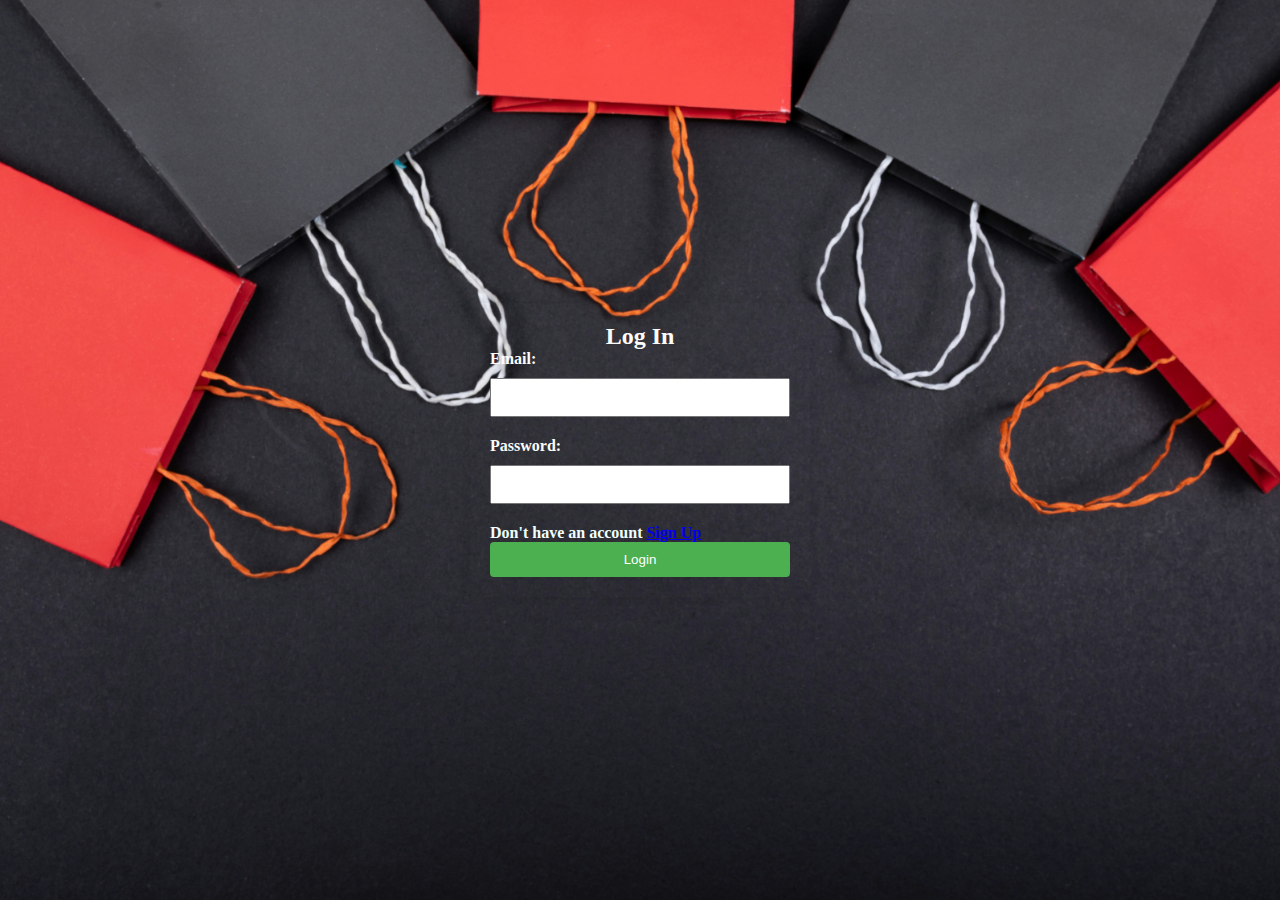
<file: index.html>
<!DOCTYPE html>
<html lang="en">

<head>
    <meta charset="UTF-8">
    <meta name="viewport" content="width=device-width, initial-scale=1.0">
    <title>User Login</title>
    <link rel="stylesheet" href="https://cdnjs.cloudflare.com/ajax/libs/font-awesome/6.5.1/css/all.min.css"
        integrity="sha512-DTOQO9RWCH3ppGqcWaEA1BIZOC6xxalwEsw9c2QQeAIftl+Vegovlnee1c9QX4TctnWMn13TZye+giMm8e2LwA=="
        crossorigin="anonymous" referrerpolicy="no-referrer" />
    <link rel="stylesheet" href="./assets/css/style.css">
</head>

<body>
    <section id="login">

        <form id="loginForm">
            <h2>Log In</h2>

            <label for="email">Email:</label>
            <input type="email" id="email" name="email" required>

            <label for="password">Password:</label>
            <div class="password-input-container">
                <input type="password" name="password" id="password" required>
                <i class="fa-regular fa-eye-slash" id="eye" onclick="eyeicon()"></i>
                <span id="passwordError" class="error-message"></span>
            </div>
            <h4>Don't have an account <a href="./assets/pages/sinup.html">Sign Up</a> </h4>

            <button type="button" onclick="login()">Login</button>
        </form>
    </section>
    <script src="./assets/js/own.js"></script>
    

</body>

</html>
</file>
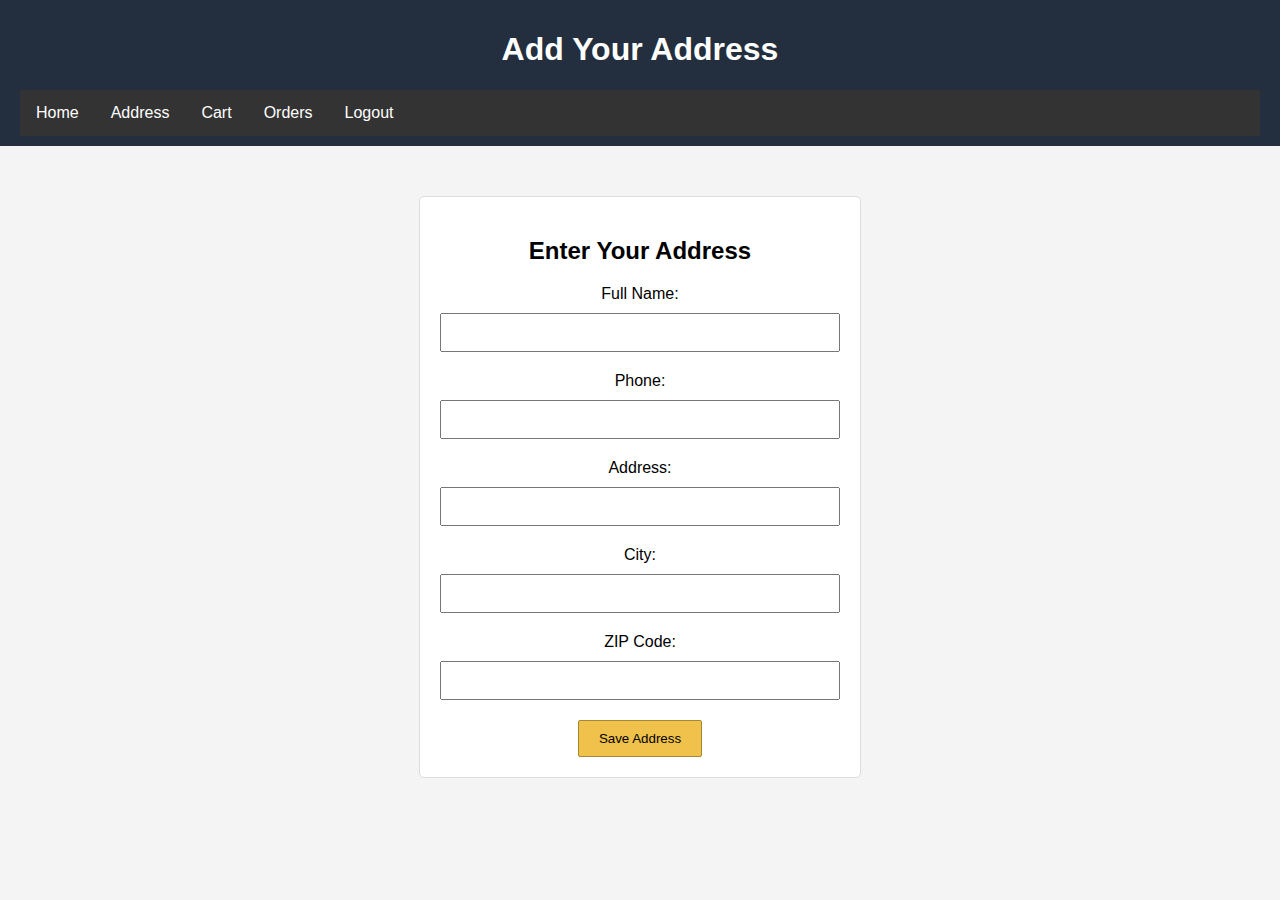
<file: assets/pages/address.html>
<!DOCTYPE html>
<html lang="en">

<head>
    <meta charset="UTF-8">
    <meta name="viewport" content="width=device-width, initial-scale=1.0">
    <title>User Address</title>
    <style>
        body {
            font-family: Arial, sans-serif;
            margin: 0;
            padding: 0;
            background-color: #f4f4f4;
            text-align: center;
        }

        form {
            max-width: 400px;
            margin: 50px auto;
            background-color: #fff;
            padding: 20px;
            border: 1px solid #ddd;
            border-radius: 5px;
        }

        label {
            display: block;
            margin-bottom: 10px;
        }

        input {
            width: 100%;
            padding: 10px;
            margin-bottom: 20px;
            box-sizing: border-box;
        }

        button {
            background-color: #f0c14b;
            border: 1px solid #a88734;
            padding: 10px 20px;
            border-radius: 2px;
            cursor: pointer;
        }

        nav {
            background-color: #333;
            overflow: hidden;
        }

        nav a {
            float: left;
            display: block;
            color: #fff;
            text-align: center;
            padding: 14px 16px;
            text-decoration: none;
        }

        nav a:hover {
            background-color: #ddd;
            color: #333;
        }

        header {
            background-color: #232f3e;
            color: #fff;
            padding: 10px 20px;
            text-align: center;
        }
    </style>
</head>

<body>
    <header>
        <h1>Add Your Address</h1>

        <nav>
            <nav>
                <a href="home.html">Home</a>
                <a href="address.html">Address</a>
                <a href="cart.html">Cart</a>
                <a href="oldorder.html">Orders</a>
                <a href="../../index.html">Logout</a>
            </nav>
        </nav>
    </header>
    <form id="addressForm">
        <h2>Enter Your Address</h2>

        <label for="fullname">Full Name:</label>
        <input type="text" id="fullname" name="fullname" required>

        <label for="phone">Phone:</label>
        <input type="tel" id="phone" name="phone">

        <label for="address">Address:</label>
        <input type="text" id="address" name="address" required>


        <label for="city">City:</label>
        <input type="text" id="city" name="city" required>

        <label for="zipCode">ZIP Code:</label>
        <input type="text" id="zipCode" name="zipCode" required>

        <button type="button" onclick="saveAddress()">Save Address</button>
    </form>

    <script>
        function saveAddress() {
            var fullname = document.getElementById('fullname').value;
            var phone = document.getElementById('phone').value;
            var address = document.getElementById('address').value;
            var city = document.getElementById('city').value;
            var zipCode = document.getElementById('zipCode').value;
            var userAddress = {
                fullname: fullname,
                phone: phone,
                address: address,
                city: city,
                zipCode: zipCode
            };

            localStorage.setItem('userAddress', JSON.stringify(userAddress));

            alert('Address saved successfully!');
        }
    </script>
</body>

</html>
</file>
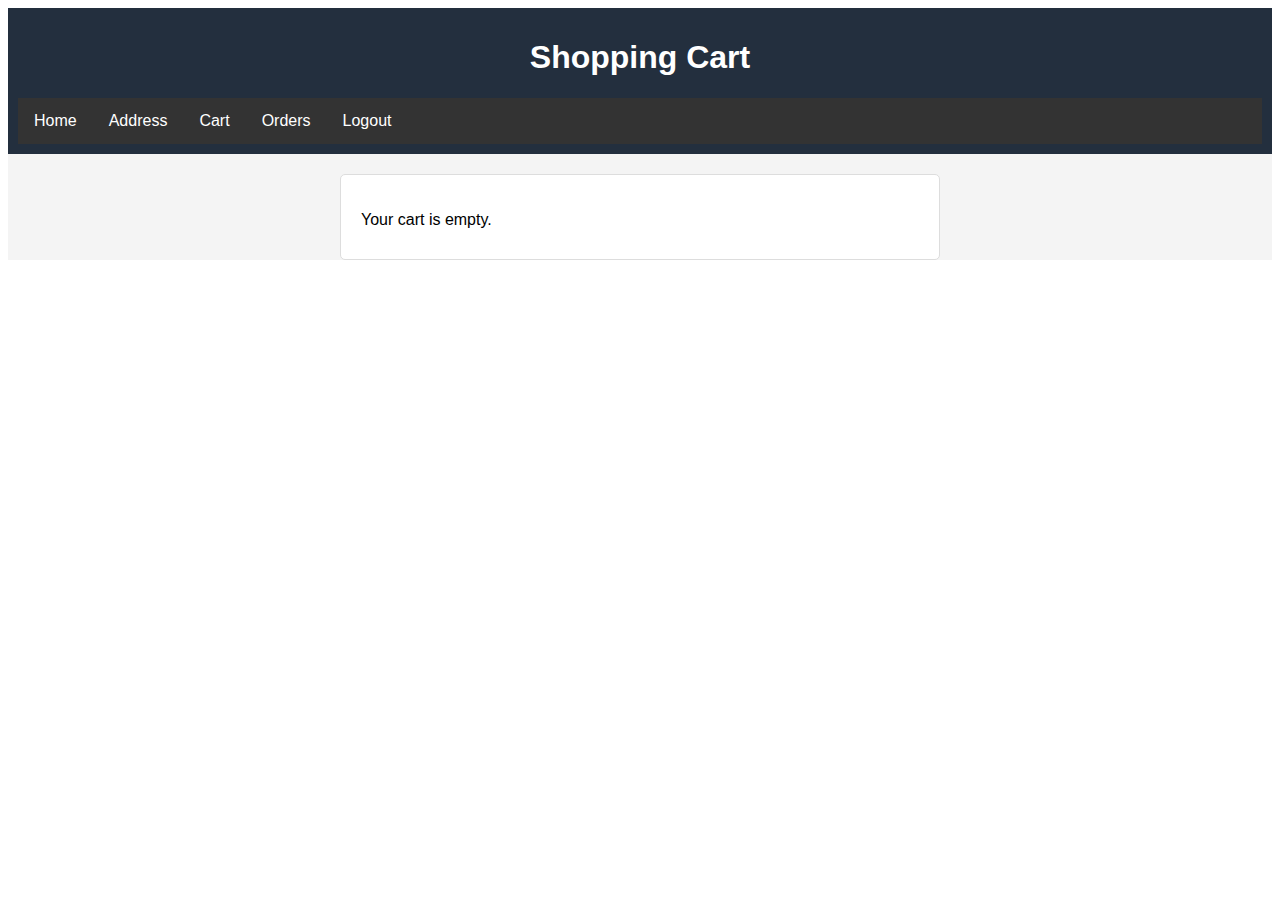
<file: assets/pages/cart.html>
<!DOCTYPE html>
<html lang="en">

<head>
    <meta charset="UTF-8">
    <meta name="viewport" content="width=device-width, initial-scale=1.0">
    <title>Shopping Cart</title>
    <link rel="stylesheet" href="../css/cart.css">
</head>

<body>
    <section id="cart">
    <header>
        <h1>Shopping Cart</h1>
        <nav>
            <a href="home.html">Home</a>
            <a href="address.html">Address</a>
            <a href="cart.html">Cart</a>
            <a href="oldorder.html">Orders</a>
            <a href="../../index.html">Logout</a>
        </nav>
    </header>
    <div id="cart-items">
        <div id="cart-summary">
            <hr>
            <p><strong>Total Amount:</strong> $<span id="totalAmount">0.00</span></p>
            <button id="paymentButton" onclick="makePayment()">Proceed to Payment</button>
        </div>
        <div id="cart-list">
        </div>
    </div>
</section>
    <script src="../js/own.js"> </script>
</body>

</html>
</file>
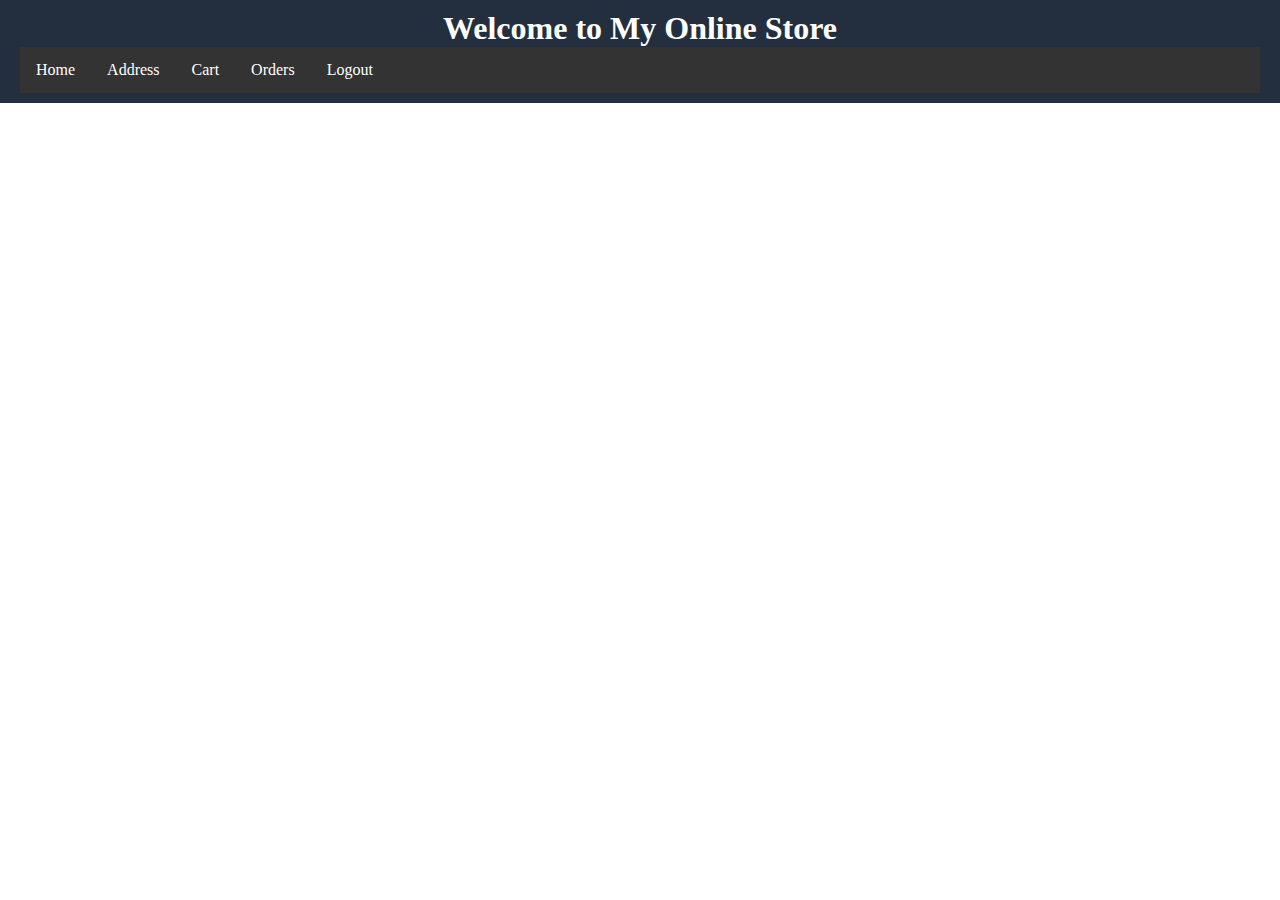
<file: assets/pages/home.html>
<!DOCTYPE html>
<html lang="en">

<head>
  <meta charset="UTF-8">
  <meta name="viewport" content="width=device-width, initial-scale=1.0">
  <title>My Online Store</title>
  <style>
*{
  margin: 0;
  padding: 0;
}

    header {
      background-color: #232f3e;
      color: #fff;
      padding: 10px 20px;
      text-align: center;
    }

    main {
      max-width: 1200px;
      margin: 20px auto;
      display: flex;
      flex-wrap: wrap;
      justify-content: space-between;
    }

    .product {
      background-color: #fff;
      border: 1px solid #ddd;
      border-radius: 5px;
      padding: 20px;
      box-sizing: border-box;
      width: 300px;
      margin: 40px;
    }

    #product-list {
      display: flex;
      flex-wrap: wrap;
      align-items: stretch;
      justify-content: space-evenly;
    }

    .product img {
      max-width: 100%;
      height: auto;
    }

    .product h2 {
      margin-top: 0;
    }

    .product p {
      margin-bottom: 10px;
    }

    .btn {
      background-color: #f0c14b;
      border: 1px solid #a88734;
      padding: 10px 20px;
      border-radius: 2px;
      cursor: pointer;
    }

    nav {
      background-color: #333;
      overflow: hidden;
    }

    nav a {
      float: left;
      display: block;
      color: #fff;
      text-align: center;
      padding: 14px 16px;
      text-decoration: none;
    }

    nav a:hover {
      background-color: #ddd;
      color: #333;
    }
  </style>
</head>

<body>
  <section id="home">
  <header>
    <h1>Welcome to My Online Store</h1>

    <nav>
      <a href="home.html">Home</a>
      <a href="address.html">Address</a>
      <a href="cart.html">Cart</a>
      <a href="oldorder.html">Orders</a>
      <a href="../../index.html">Logout</a>
  </nav>
  </header>

  <main>

    <div id="product-list"></div>
  </main>
</section>
  <script>
    fetch('https://fakestoreapi.com/products')
      .then(res => {
        return res.json()
      })
      .then(data => {
        return dis(data)
      })
      .catch(error => {
        return console.error('Error fetching products:', error)
      });

    function dis(products) {
      const prolist = document.getElementById('product-list');
      products.forEach(product => {
        const proitem = document.createElement('div');
        proitem.className = 'product';
        proitem.innerHTML = `
        <img src="${product.image}" alt="${product.title}" style="max-width: 80px;">
          <p>${product.title}</p>
          <p>Price: $${product.price}</p>
          <a href="./details.html?id=${product.id}"> <button class="btn">Detail</button></a>
        `;
        prolist.appendChild(proitem);
      });
    }

  </script>
</body>

</html>
</file>
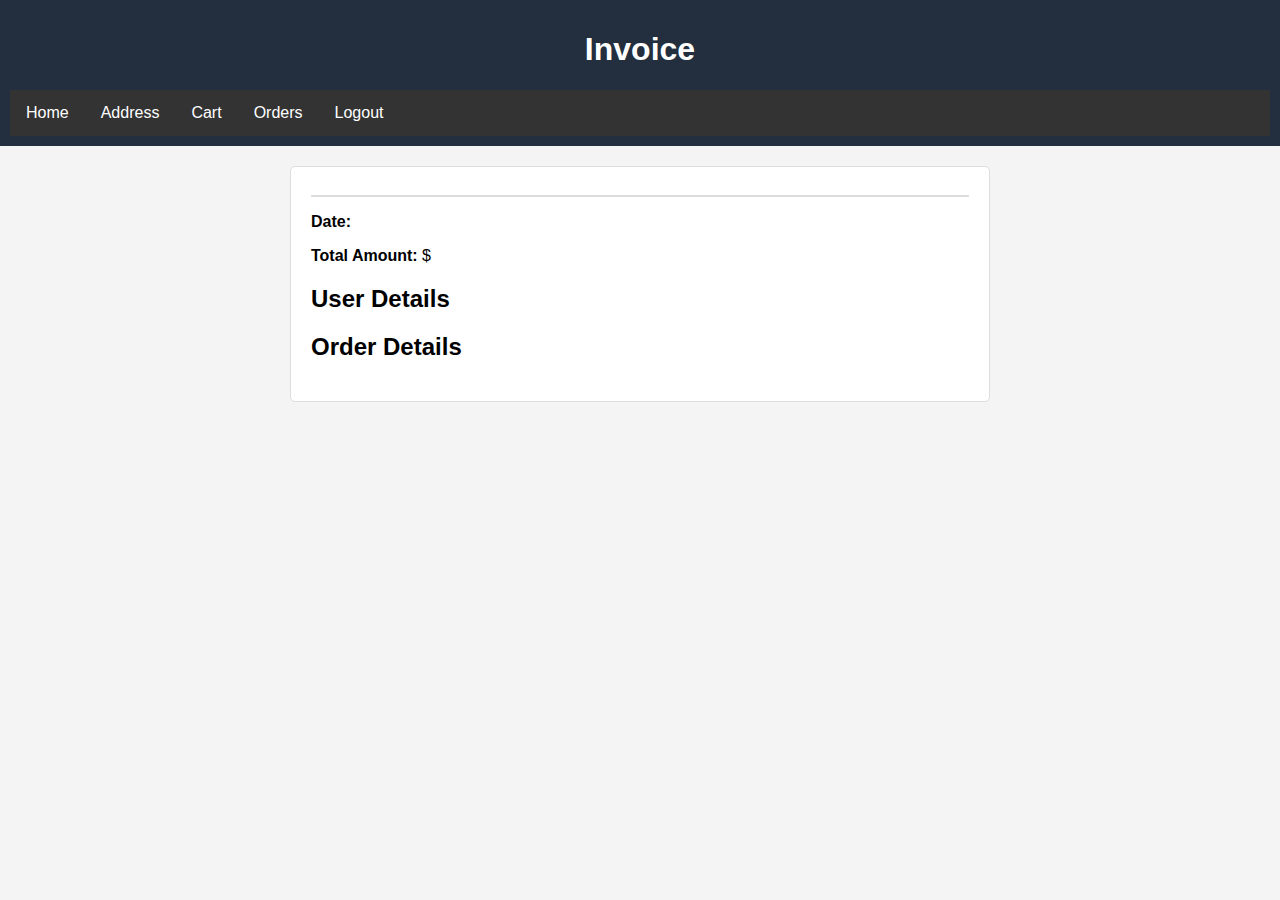
<file: assets/pages/invoice.html>
<!DOCTYPE html>
<html lang="en">

<head>
    <meta charset="UTF-8">
    <meta name="viewport" content="width=device-width, initial-scale=1.0">
    <title>Invoice</title>
    <style>
        body {
            font-family: Arial, sans-serif;
            margin: 0;
            padding: 0;
            background-color: #f4f4f4;
        }

        header {
            background-color: #232f3e;
            color: #fff;
            padding: 10px 10px;
            text-align: center;
        }

        #invoice-details {
            max-width: 700px;
            margin: 20px auto;
            background-color: #fff;
            border: 1px solid #ddd;
            border-radius: 5px;
            padding: 20px;
            box-sizing: border-box;
        }

        p {
            margin-bottom: 10px;
        }

        hr {
            border: 1px solid #ddd;
        }
        nav {
            background-color: #333;
            overflow: hidden;
        }

        nav a {
            float: left;
            display: block;
            color: #fff;
            text-align: center;
            padding: 14px 16px;
            text-decoration: none;
        }

        nav a:hover {
            background-color: #ddd;
            color: #333;
        }
        #userAddress{
            font-size: 14px;
            color: #333;
            white-space: pre-line;
        }
    </style>
</head>

<body>
    <header>
        <h1>Invoice</h1>
        <nav>
            <a href="home.html">Home</a>
            <a href="address.html">Address</a>
            <a href="cart.html">Cart</a>
            <a href="oldorder.html">Orders</a>
            <a href="../../index.html">Logout</a>
        </nav>
    </header>

    <div id="invoice-details">
        <hr>
        <p><strong>Date:</strong> <span id="invoiceDate"></span></p>
        <p><strong>Total Amount:</strong> $<span id="invoiceTotalAmount"></span></p>

        
        <h2>User Details</h2>
        <p><strong></strong> <span id="userAddress"></span></p>

        <h2>Order Details</h2>
        <div id="orderDetails"></div>
    </div>

    <script>
        document.addEventListener('DOMContentLoaded', function () {
            const invoiceDateSpan = document.getElementById('invoiceDate');
            const invoiceTotalAmountSpan = document.getElementById('invoiceTotalAmount');
            const userAddressSpan = document.getElementById('userAddress');
            const orderDetailsDiv = document.getElementById('orderDetails');
            const oldOrders = JSON.parse(localStorage.getItem('oldOrders')) || [];
            const latestOrder = oldOrders[oldOrders.length - 1];
            invoiceDateSpan.textContent = latestOrder.date;
            invoiceTotalAmountSpan.textContent = latestOrder.totalAmount.toFixed(2);
            const userAddress = JSON.parse(localStorage.getItem('userAddress')) || {};
            userAddressSpan.textContent = JSON.stringify(userAddress) || 'Not available';
            latestOrder.products.forEach(item => {
                const itemDiv = document.createElement('div');
                itemDiv.innerHTML = `
                    <p><strong>Product ID:</strong> ${item.productId}</p>
                    <p><strong>Product:</strong> ${item.title}</p>
                    <p><strong>Quantity:</strong> ${item.quantity}</p>
                    <p><strong>Price per unit:</strong> $${item.price.toFixed(2)}</p>
                    <p><strong>Total Price:</strong> $${item.totalPrice.toFixed(2)}</p>
                    <hr>
                `;
                orderDetailsDiv.appendChild(itemDiv);
            });
        });
    </script>

</body>

</html>
</file>
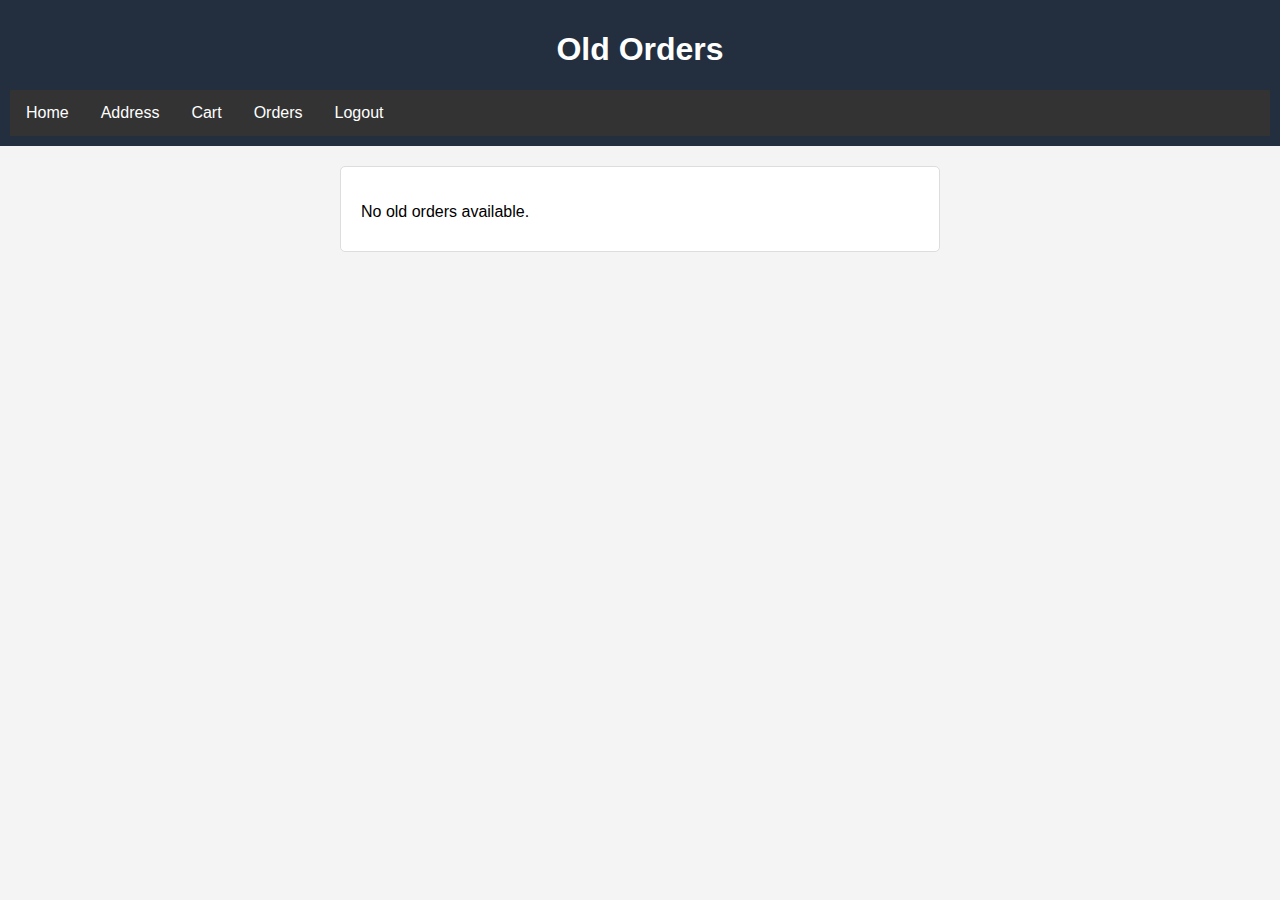
<file: assets/pages/oldorder.html>
<!DOCTYPE html>
<html lang="en">

<head>
    <meta charset="UTF-8">
    <meta name="viewport" content="width=device-width, initial-scale=1.0">
    <title>Old Orders</title>
    <style>
        body {
            font-family: Arial, sans-serif;
            margin: 0;
            padding: 0;
            background-color: #f4f4f4;
        }

        header {
            background-color: #232f3e;
            color: #fff;
            padding: 10px 10px;
            text-align: center;
        }

        #old-orders {
            max-width: 600px;
            margin: 20px auto;
            background-color: #fff;
            border: 1px solid #ddd;
            border-radius: 5px;
            padding: 20px;
            box-sizing: border-box;
        }

        p {
            margin-bottom: 10px;
        }

        hr {
            border: 1px solid #ddd;
        }

        nav {
            background-color: #333;
            overflow: hidden;
        }

        nav a {
            float: left;
            display: block;
            color: #fff;
            text-align: center;
            padding: 14px 16px;
            text-decoration: none;
        }

        nav a:hover {
            background-color: #ddd;
            color: #333;
        }
    </style>
</head>

<body>
    <header>
        <h1>Old Orders</h1>
        <nav>
            <a href="home.html">Home</a>
            <a href="address.html">Address</a>
            <a href="cart.html">Cart</a>
            <a href="oldorder.html">Orders</a>
            <a href="../../index.html">Logout</a>
        </nav>
    </header>

    <div id="old-orders"></div>

    <script>
        const oldOrders = JSON.parse(localStorage.getItem('oldOrders')) || [];
        const oldOrderCon = document.getElementById('old-orders');
    
        if (oldOrders.length === 0) {
            oldOrderCon.innerHTML = '<p>No old orders available.</p>';
        } else {
            oldOrders.forEach(order => {
                const orderDiv = document.createElement('div');
                orderDiv.innerHTML = `
                    <p><strong>Total Amount:</strong> $${order.totalAmount.toFixed(2)}</p>
                    <p><strong>Date:</strong> ${order.date}</p>
                    <p><strong>Products:</strong></p>
                    <ul>
                        ${order.products.map(product => `
                            <li>
                                <p><strong>Product ID:</strong> ${product.productId}</p>
                                <p><strong>Product:</strong> ${product.title}</p>
                                <p><strong>Quantity:</strong> ${product.quantity}</p>
                                <p><strong>Price per unit:</strong> $${product.price}</p>
                                <p><strong>Total Price:</strong> $${product.totalPrice}</p>
                            </li>
                        `).join('')}
                    </ul>
                    <hr>
                `;
                oldOrderCon.appendChild(orderDiv);
            });
        }
    </script>
</body>

</html>
</file>
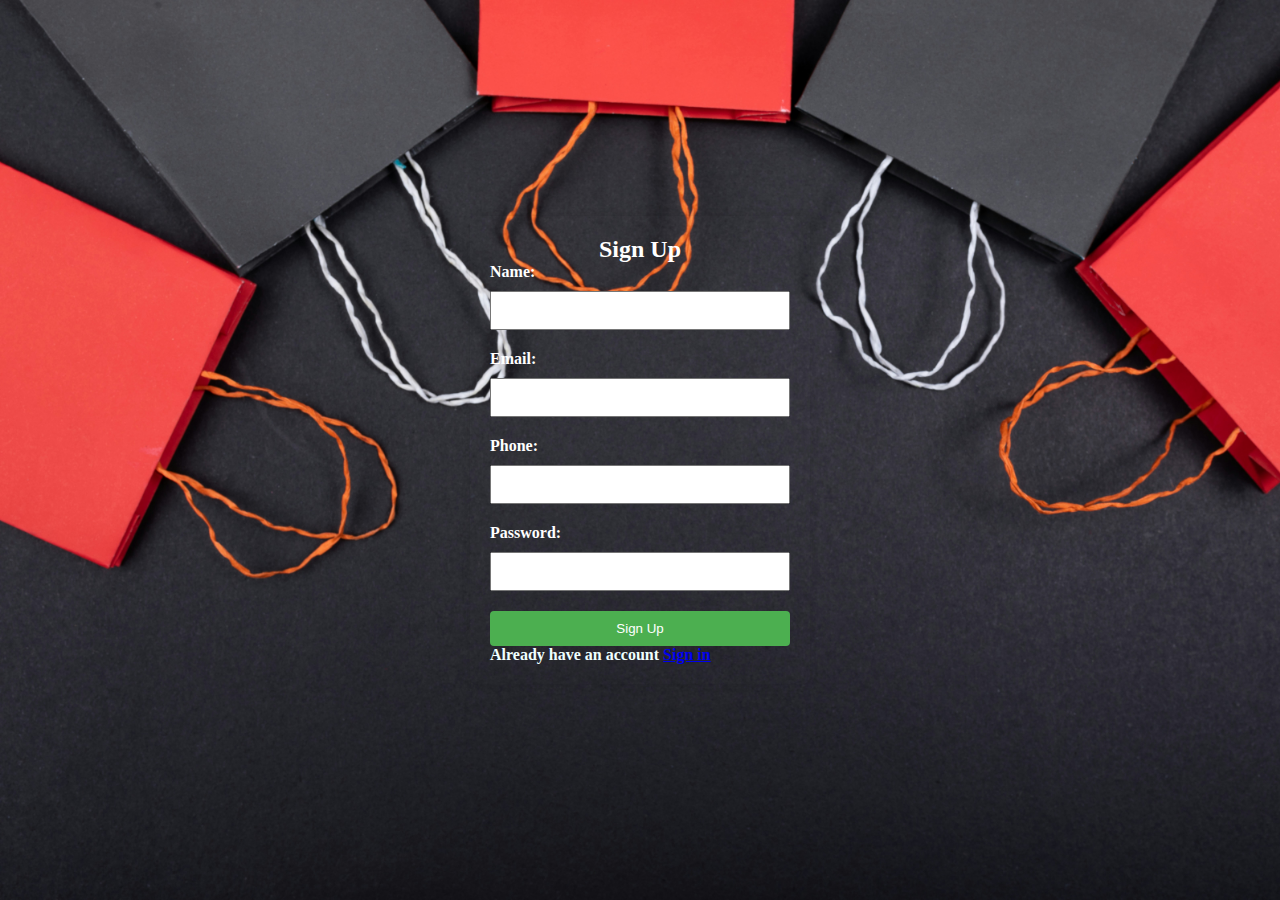
<file: assets/pages/sinup.html>
<!DOCTYPE html>
<html lang="en">

<head>
    <meta charset="UTF-8">
    <meta name="viewport" content="width=device-width, initial-scale=1.0">
    <title>User Signup</title>
    <link rel="stylesheet" href="https://cdnjs.cloudflare.com/ajax/libs/font-awesome/6.5.1/css/all.min.css"
        integrity="sha512-DTOQO9RWCH3ppGqcWaEA1BIZOC6xxalwEsw9c2QQeAIftl+Vegovlnee1c9QX4TctnWMn13TZye+giMm8e2LwA=="
        crossorigin="anonymous" referrerpolicy="no-referrer" />
    <link rel="stylesheet" href="../css/style.css">
</head>

<body>
    <section id="sinup">
        <form id="signupForm">
            <h2>Sign Up</h2>
            <label for="name">Name:</label>
            <input type="text" id="name" name="name" required>
            <span id="nameError" class="error-message"></span>

            <label for="email">Email:</label>
            <input type="email" id="email" name="email" required>
            <span id="emailError" class="error-message"></span>

            <label for="phone">Phone:</label>
            <input type="tel" name="phone" id="phone" required>
            <span id="phoneError" class="error-message"></span>

            <label for="password">Password:</label>
            <div class="password-input-container">
                <input type="password" name="password" id="password" required>
                <i class="fa-regular fa-eye-slash" id="eye" onclick="eyeicon()"></i>
                <span id="passwordError" class="error-message"></span>
            </div>

            <button type="button" onclick="allfunction()">Sign Up</button>
            <h4> Already have an account <a href="../../index.html">Sign in</a> </h4>
        </form>
    </section>
    <script src="../js/own.js">    </script>
</body>

</html>
</file>
<file: assets/css/style.css>
*{
    margin: 0;
    padding: 0;
}
#sinup .password-input-container {
    position: relative;
}

#sinup #password {
    padding-right: 30px;
}

#sinup #eye {
    position: absolute;
    right: 10px;
    top: 35%;
    transform: translateY(-50%);
    cursor: pointer;
}

#sinup{
    background-color: #f4f4f4;
    margin: 0;
    display: flex;
    justify-content: center;
    align-items: center;
    height: 100vh;
    background-image: url("../img/tamanna-rumee-eD1RNYzzUxc-unsplash.jpg");
    background-size: cover;
}

#sinup form {
    padding: 20px;
    border-radius: 8px;
    box-shadow: 0 0 10px rgba(0, 0, 0, 0.1);
    width: 300px;
}

#sinup  label {
    display: block;
    margin-bottom: 10px;
    font-weight: 800;
    font-size: 800;
    color: #ffffff;
}

#sinup input {
    width: 100%;
    padding: 10px;
    margin-bottom: 20px;
    box-sizing: border-box;
}

#sinup button {
    background-color: #4caf50;
    color: #fff;
    padding: 10px;
    border: none;
    border-radius: 4px;
    cursor: pointer;
    width: 100%;
}

#sinup h2 {
    text-align: center;
    color: #ffffff;
}

#sinup h4 {
    color: azure;
    font-weight: 800;
    font-size: 800;
}
#login  {
    margin: 0;
    display: flex;
    justify-content: center;
    align-items: center;
    height: 100vh;
    background-image: url("../img/tamanna-rumee-eD1RNYzzUxc-unsplash.jpg");
    background-size: cover;
}

#login  form {
    padding: 20px;
    border-radius: 8px;
    box-shadow: 0 0 10px rgba(0, 0, 0, 0.1);
    width: 300px;
}

#login  label {
    display: block;
    margin-bottom: 10px;
    font-weight: 800;
    font-size: 800;
    color: #fcfcfc;
}

#login input {
    width: 100%;
    padding: 10px;
    margin-bottom: 20px;
    box-sizing: border-box;
}

#login  button {
    background-color: #4caf50;
    color: #fff;
    padding: 10px;
    border: none;
    border-radius: 4px;
    cursor: pointer;
    width: 100%;
}

#login  h2 {
    text-align: center;
    color: #fcfcfc;
}

#login  h4 {
    color: azure;
    font-weight: 800;
    font-size: 800;
}

#login  .password-input-container {
    position: relative;
}

#login  #password {
    padding-right: 30px;
}

#login  #eye {
    position: absolute;
    right: 10px;
    top: 35%;
    transform: translateY(-50%);
    cursor: pointer;
}
</file>
<file: assets/css/cart.css>
#cart {
    font-family: Arial, sans-serif;
    margin: 0;
    padding: 0;
    background-color: #f4f4f4;
}

header {
    background-color: #232f3e;
    color: #fff;
    padding: 10px 10px;
    text-align: center;
}

#cart-items {
    max-width: 600px;
    margin: 20px auto;
    background-color: #fff;
    border: 1px solid #ddd;
    border-radius: 5px;
    padding: 20px;
    box-sizing: border-box;
}

p {
    margin-bottom: 10px;
}

hr {
    border: 1px solid #ddd;
}

nav {
    background-color: #333;
    overflow: hidden;
}

nav a {
    float: left;
    display: block;
    color: #fff;
    text-align: center;
    padding: 14px 16px;
    text-decoration: none;
}

nav a:hover {
    background-color: #ddd;
    color: #333;
}

#paymentButton {
    background-color: #4caf50;
    color: #fff;
    padding: 10px 20px;
    border: none;
    border-radius: 5px;
    cursor: pointer;
    font-size: 16px;
}

#paymentButton:hover {
    background-color: #45a049;
}

button.remove_button {
    background-color: #ff5c5c;
    color: #fff;
    padding: 5px 10px;
    border-radius: 20px;
    font-size: 15px;
    margin-top: 5px;
}

button.remove-button:hover {
    background-color: #e04343;
}

.remove-button {
    width: 25%;
    height: 40px;
    font-size: 20px;
    background-color: #c51919;
}
</file>
